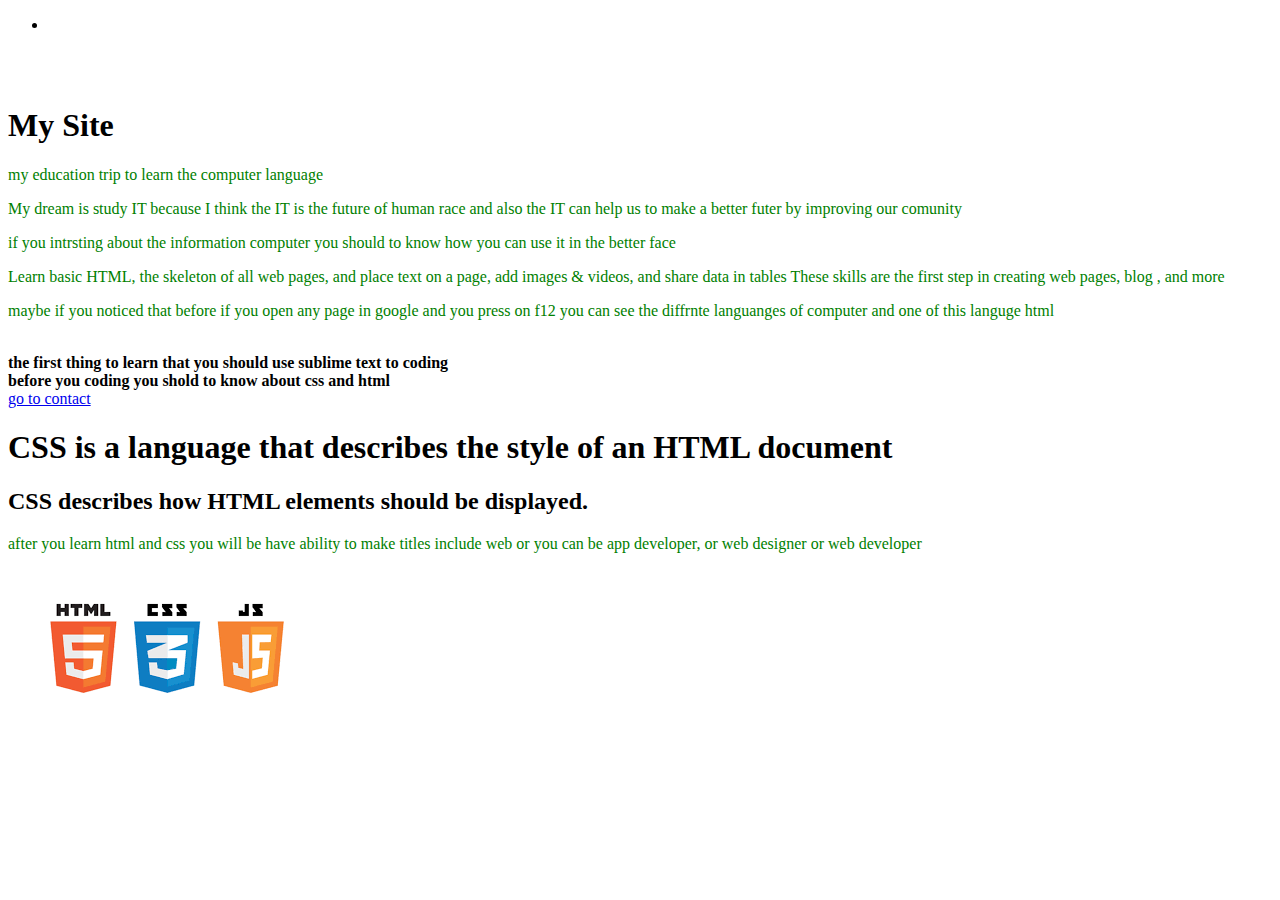
<file: index.html>
<!DOCTYPE html>
<html>
<head>
 <ul>
  
  <li> <link rel="stylesheet" type="text/css" href="CSS/main.css"></li>
 </ul>

</head>

<body> <br><br>
 <h1>My Site</h1>
<p> my education trip to learn the computer language </p>
<p> My dream is study IT because I think the IT is the future of human race 
and also the IT can help us to make a better futer by improving our comunity </p> 
<p> if you intrsting about the information computer you should to know how you can use it in the better face </p> 
<p>Learn basic HTML, the skeleton of all web pages, and place text on a page, add images & videos, and share data in tables
 These skills are the first step in creating web pages, blog , and more </p> 
<p> maybe if you noticed that before if you open any page in google and you press on f12 you can see the diffrnte languanges of computer 
and one of this languge html </p> <br>  

<b> the first thing to learn that you should use sublime text to coding </b> <br>
<b>before you coding you shold to know about css and html </b> <br>
<a href="Pages/cotact.html">go to contact </a>
<h1> CSS is a language that describes the style of an HTML document </h1>
<h2> CSS describes how HTML elements should be displayed.</h2>
<p> after you learn html and css you will be have ability to make titles include web or you can be app developer, or web designer or  web developer </p>
<img src="Images/RTR.jpg">

</body>
</html>
</file>
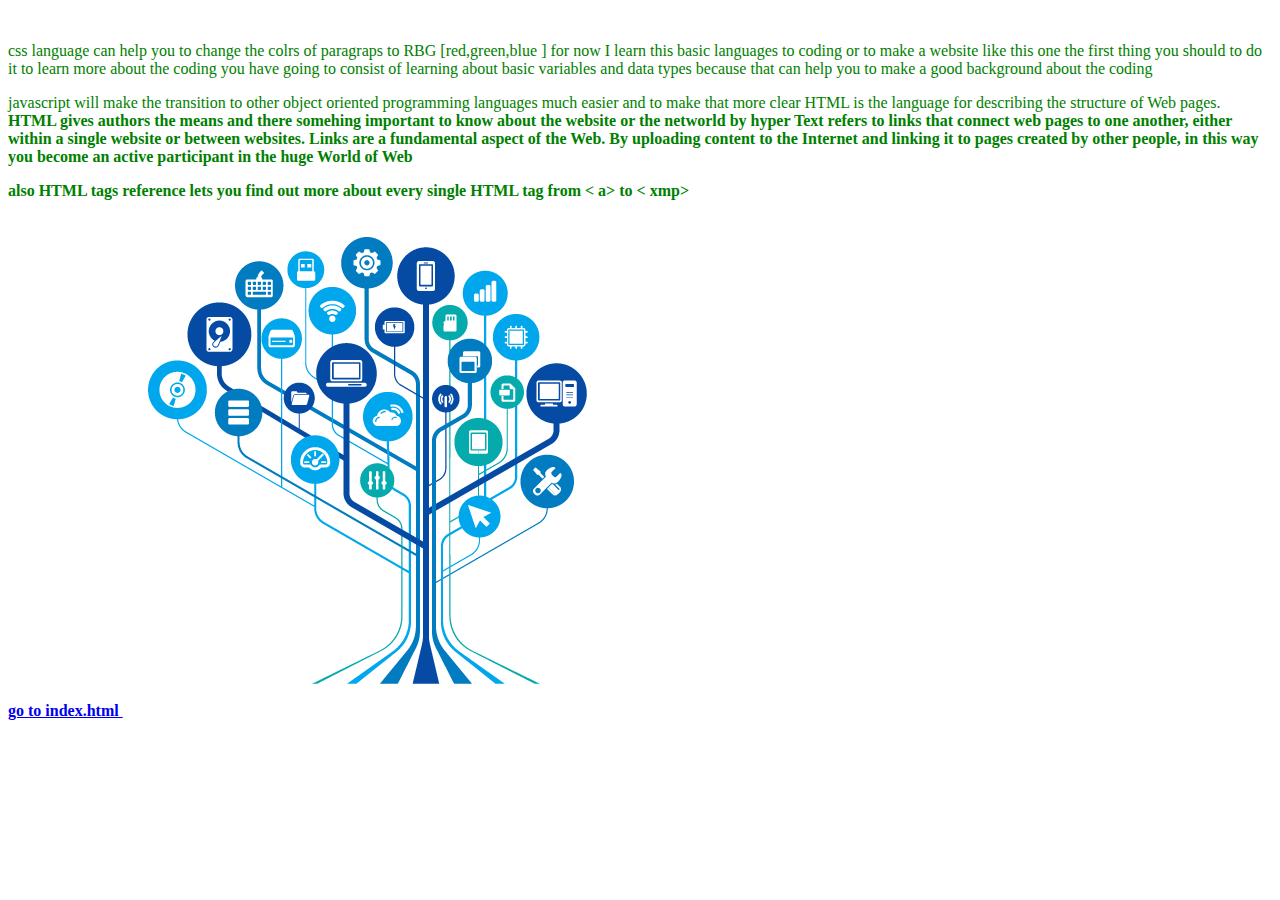
<file: Pages/cotact.html>
<!DOCTYPE html>
<html>
<head>
	<title>Contact Bashar</title>
    <link rel="stylesheet" type="text/css" href="../CSS/main.css">

 

<BR>  
 <p>  css language can help you to change the colrs of paragraps to RBG [red,green,blue ] for now I learn this basic languages to coding or to make a website like this one  
 the first thing  you should to do it to learn more about the coding you have going to consist of learning about basic variables and data types because that can help you to make a good background about the coding </p>
 <p>javascript will make the transition to other object oriented programming languages much easier and to make that more clear HTML is the language for describing the structure of Web pages.
 <b> HTML gives authors the means and there somehing important to know about the website or the networld by hyper Text refers to links that connect web pages to one another, either within a single website or between websites. Links are a fundamental aspect of the Web. By uploading content to the Internet and linking it to pages created by other people, in this way you become an active participant in the huge World of Web </p>
 <p>also  HTML tags reference lets you find out more about every single HTML tag from < a> to < xmp> </p>
 <a href="../index.html"> go to index.html </a> 


 <img src="../Images/information-technology.jpg">





	</head>
<body>

</body>
</html>
</file>
<file: CSS/main.css>
p{

	color: green;
	font-family: cursive;

}
</file>
